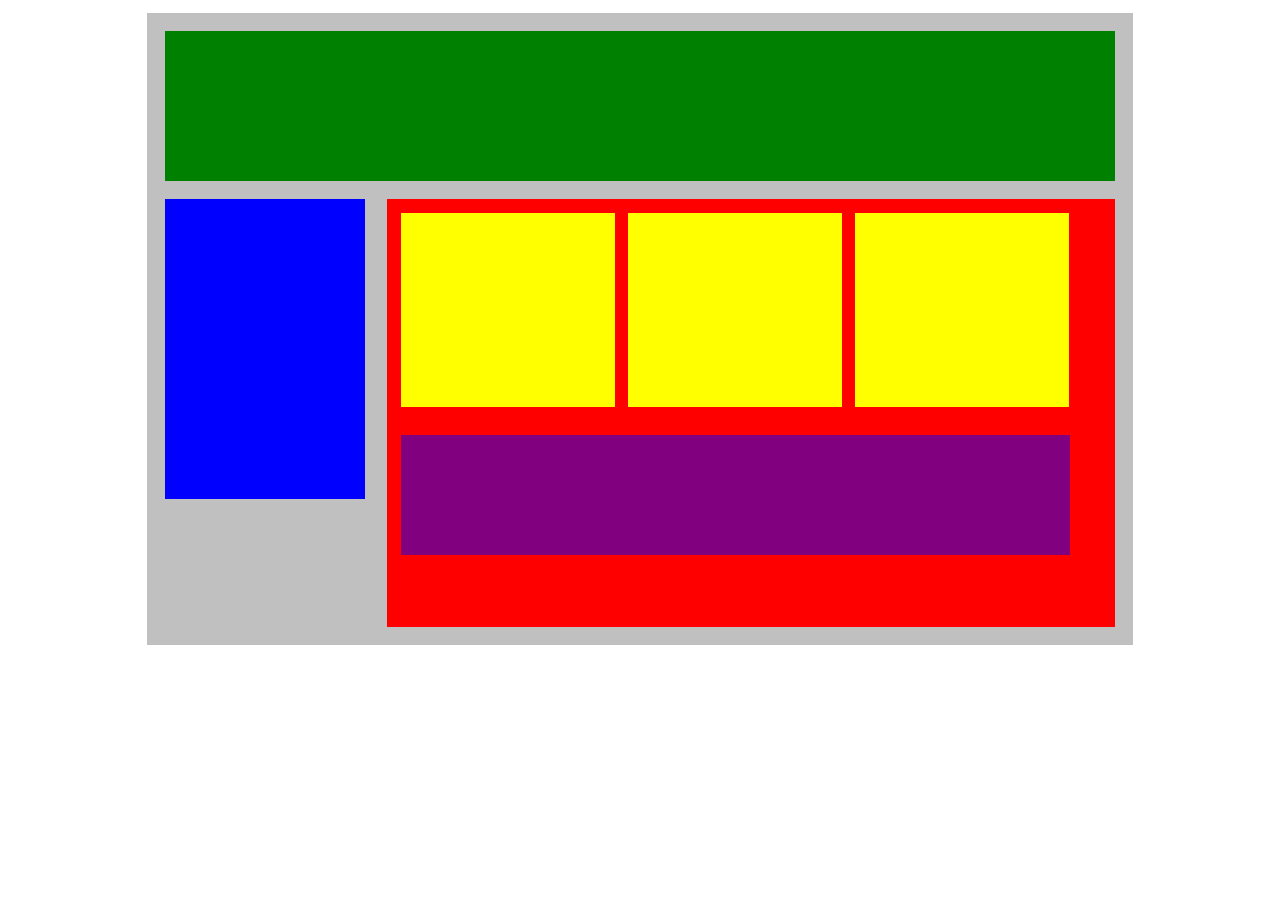
<file: index.html>
<!DOCTYPE html>
<html lang="en">
  <head>
    <title>Position Practice</title>
    <link rel="stylesheet" type="text/css" href="assets/css/style.css" />
  </head>
  <body>
    <div id="wrapper">
      <div id="header"></div>
      <div id="navigation"></div>
      <div id="main_content">
        <div class="subcontents"></div>
        <div class="subcontents"></div>
        <div class="subcontents"></div>
        <div id="advertisement"></div>
      </div>
    </div>
    <!-- end of wrapper -->
  </body>
</html>
</file>
<file: assets/css/style.css>
/*CSS reset settings here*/
* {
  margin: 0px;
  padding: 0px;
}

#wrapper {
  width: 950px;
  background-color: silver;
  margin: 1% auto;
  padding: 18px;
}

#header {
  min-height: 150px;
  background-color: green;
  margin-bottom: 18px;
}

#navigation {
  min-height: 300px;
  width: 200px;
  background-color: blue;
  display: inline-block; /* esta prop. me permite que los cuadros amarillo y rojo se ubiquen al lado dcho de este */
  vertical-align: top; /* el rectángulo queda arriba*/
  margin-right: 18px;
}

#main_content {
  min-height: 400px;
  width: 700px;
  background-color: red;
  display: inline-block;
  padding: 14px;
}

.subcontents {
  min-height: 180px;
  width: 200px;
  background-color: yellow;
  display: inline-block;
  margin-right: 9px;
  padding: 1%;
}

#advertisement {
  min-height: 120px;
  width: 669px;
  background-color: purple;
  margin-top: 24px;
}

/* como se trabajaron los bloques: 1. gris, 2. rojo, 3.azul, 4. amarillos y 5.burdeo (tener muy presentes los padding, ya que son claves pàra que las figuras queden en la posición del png)*/

/* Sonríe!! <3 */
</file>
